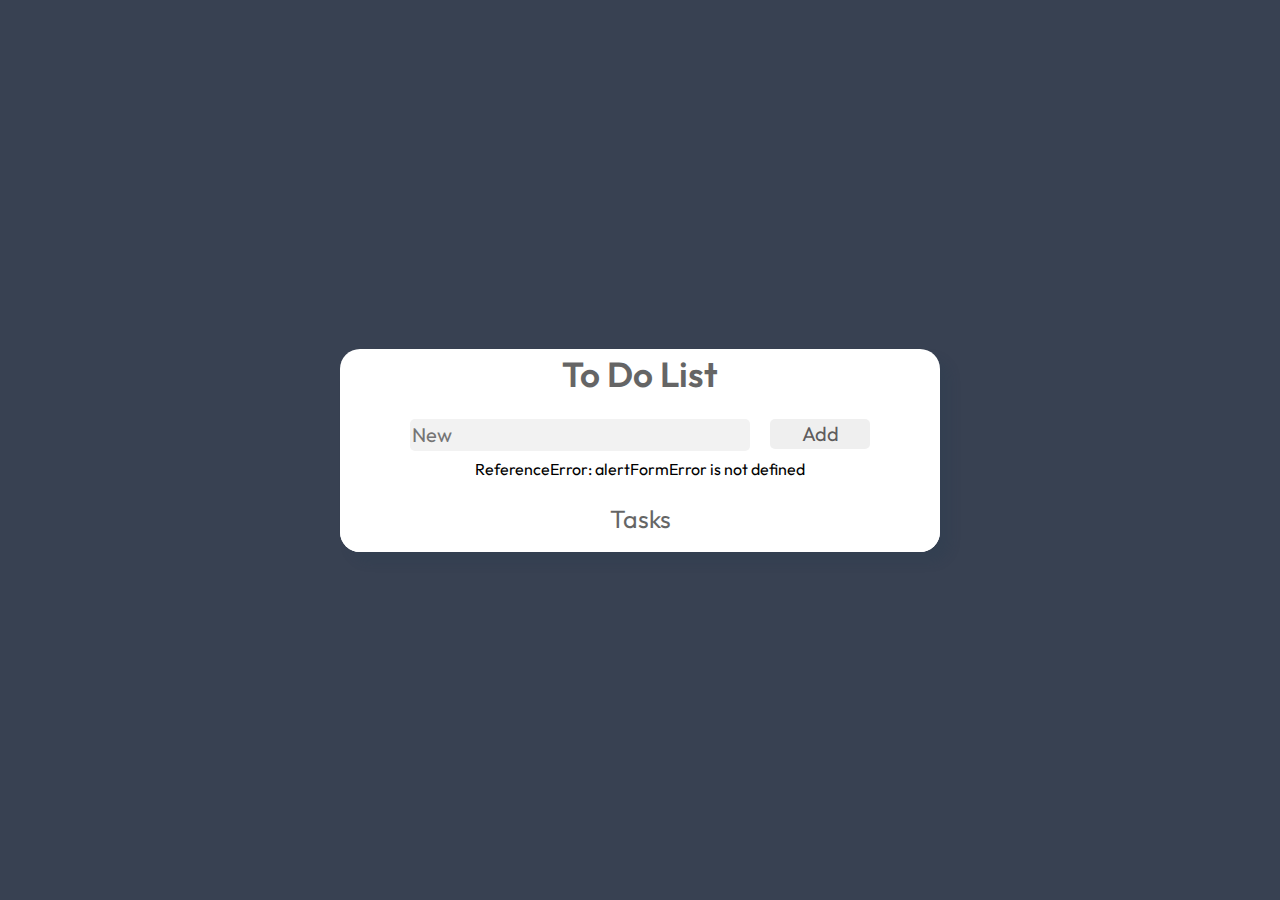
<file: index.html>
<!DOCTYPE html>
<html lang="en">
<head>
    <meta charset="UTF-8">
    <meta http-equiv="X-UA-Compatible" content="IE=edge">
    <meta name="viewport" content="width=device-width, initial-scale=1.0">
    <link rel="stylesheet" href="./css/style.css">
    <title>To do list</title>
    <meta name="description" content="Best to do list">
    <link rel="icon" href="./icons/todo.ico" type="image/x-icon">
    <!-- JavaScript -->
    <script defer src="./js/helpers.js"></script>
    <script defer src="./js/api.js"></script>
    <script defer src="./js/index.js"></script>
</head>
<body>
    <div class="container">
        <h1>To Do List</h1>
        <!-- <a href="./pages/profile.html">Profile</a> -->
        <div class="container__wrapper" id="wrapper">
            <div class="preloader">
                <div class="preloader__row">
                  <div class="preloader__item"></div>
                  <div class="preloader__item"></div>
                </div>
            </div>
            <div class="container__input">
                <input id="input" type="text" placeholder="New"/>
                <button id="addButton">Add</button>
            </div>
            <div class="container__alert">
                <h3></h3>
            </div>
            <h2>Tasks</h2>
            <ul class="container__tasks"></ul>
        </div>
       
    </div>
</body>
</html>
</file>
<file: css/style.css>
/*! normalize.css v8.0.1 | MIT License | github.com/necolas/normalize.css */
/* Document
   ========================================================================== */
/**
 * 1. Correct the line height in all browsers.
 * 2. Prevent adjustments of font size after orientation changes in iOS.
 */
@import url("https://fonts.googleapis.com/css2?family=Orbitron:wght@700&family=Outfit:wght@300;400;500;600&display=swap");
html {
  line-height: 1.15; /* 1 */
  -webkit-text-size-adjust: 100%; /* 2 */
}

/* Sections
   ========================================================================== */
/**
 * Remove the margin in all browsers.
 */
body {
  margin: 0;
}

/**
 * Render the `main` element consistently in IE.
 */
main {
  display: block;
}

/**
 * Correct the font size and margin on `h1` elements within `section` and
 * `article` contexts in Chrome, Firefox, and Safari.
 */
h1 {
  font-size: 2em;
  margin: 0.67em 0;
}

/* Grouping content
   ========================================================================== */
/**
 * 1. Add the correct box sizing in Firefox.
 * 2. Show the overflow in Edge and IE.
 */
hr {
  box-sizing: content-box; /* 1 */
  height: 0; /* 1 */
  overflow: visible; /* 2 */
}

/**
 * 1. Correct the inheritance and scaling of font size in all browsers.
 * 2. Correct the odd `em` font sizing in all browsers.
 */
pre {
  font-family: monospace, monospace; /* 1 */
  font-size: 1em; /* 2 */
}

/* Text-level semantics
   ========================================================================== */
/**
 * Remove the gray background on active links in IE 10.
 */
a {
  background-color: transparent;
}

/**
 * 1. Remove the bottom border in Chrome 57-
 * 2. Add the correct text decoration in Chrome, Edge, IE, Opera, and Safari.
 */
abbr[title] {
  border-bottom: none; /* 1 */
  text-decoration: underline; /* 2 */
  -webkit-text-decoration: underline dotted;
          text-decoration: underline dotted; /* 2 */
}

/**
 * Add the correct font weight in Chrome, Edge, and Safari.
 */
b,
strong {
  font-weight: bolder;
}

/**
 * 1. Correct the inheritance and scaling of font size in all browsers.
 * 2. Correct the odd `em` font sizing in all browsers.
 */
code,
kbd,
samp {
  font-family: monospace, monospace; /* 1 */
  font-size: 1em; /* 2 */
}

/**
 * Add the correct font size in all browsers.
 */
small {
  font-size: 80%;
}

/**
 * Prevent `sub` and `sup` elements from affecting the line height in
 * all browsers.
 */
sub,
sup {
  font-size: 75%;
  line-height: 0;
  position: relative;
  vertical-align: baseline;
}

sub {
  bottom: -0.25em;
}

sup {
  top: -0.5em;
}

/* Embedded content
   ========================================================================== */
/**
 * Remove the border on images inside links in IE 10.
 */
img {
  border-style: none;
}

/* Forms
   ========================================================================== */
/**
 * 1. Change the font styles in all browsers.
 * 2. Remove the margin in Firefox and Safari.
 */
button,
input,
optgroup,
select,
textarea {
  font-family: inherit; /* 1 */
  font-size: 100%; /* 1 */
  line-height: 1.15; /* 1 */
  margin: 0; /* 2 */
}

/**
 * Show the overflow in IE.
 * 1. Show the overflow in Edge.
 */
button,
input { /* 1 */
  overflow: visible;
}

/**
 * Remove the inheritance of text transform in Edge, Firefox, and IE.
 * 1. Remove the inheritance of text transform in Firefox.
 */
button,
select { /* 1 */
  text-transform: none;
}

/**
 * Correct the inability to style clickable types in iOS and Safari.
 */
button,
[type=button],
[type=reset],
[type=submit] {
  -webkit-appearance: button;
}

/**
 * Remove the inner border and padding in Firefox.
 */
button::-moz-focus-inner,
[type=button]::-moz-focus-inner,
[type=reset]::-moz-focus-inner,
[type=submit]::-moz-focus-inner {
  border-style: none;
  padding: 0;
}

/**
 * Restore the focus styles unset by the previous rule.
 */
button:-moz-focusring,
[type=button]:-moz-focusring,
[type=reset]:-moz-focusring,
[type=submit]:-moz-focusring {
  outline: 1px dotted ButtonText;
}

/**
 * Correct the padding in Firefox.
 */
fieldset {
  padding: 0.35em 0.75em 0.625em;
}

/**
 * 1. Correct the text wrapping in Edge and IE.
 * 2. Correct the color inheritance from `fieldset` elements in IE.
 * 3. Remove the padding so developers are not caught out when they zero out
 *    `fieldset` elements in all browsers.
 */
legend {
  box-sizing: border-box; /* 1 */
  color: inherit; /* 2 */
  display: table; /* 1 */
  max-width: 100%; /* 1 */
  padding: 0; /* 3 */
  white-space: normal; /* 1 */
}

/**
 * Add the correct vertical alignment in Chrome, Firefox, and Opera.
 */
progress {
  vertical-align: baseline;
}

/**
 * Remove the default vertical scrollbar in IE 10+.
 */
textarea {
  overflow: auto;
}

/**
 * 1. Add the correct box sizing in IE 10.
 * 2. Remove the padding in IE 10.
 */
[type=checkbox],
[type=radio] {
  box-sizing: border-box; /* 1 */
  padding: 0; /* 2 */
}

/**
 * Correct the cursor style of increment and decrement buttons in Chrome.
 */
[type=number]::-webkit-inner-spin-button,
[type=number]::-webkit-outer-spin-button {
  height: auto;
}

/**
 * 1. Correct the odd appearance in Chrome and Safari.
 * 2. Correct the outline style in Safari.
 */
[type=search] {
  -webkit-appearance: textfield; /* 1 */
  outline-offset: -2px; /* 2 */
}

/**
 * Remove the inner padding in Chrome and Safari on macOS.
 */
[type=search]::-webkit-search-decoration {
  -webkit-appearance: none;
}

/**
 * 1. Correct the inability to style clickable types in iOS and Safari.
 * 2. Change font properties to `inherit` in Safari.
 */
::-webkit-file-upload-button {
  -webkit-appearance: button; /* 1 */
  font: inherit; /* 2 */
}

/* Interactive
   ========================================================================== */
/*
 * Add the correct display in Edge, IE 10+, and Firefox.
 */
details {
  display: block;
}

/*
 * Add the correct display in all browsers.
 */
summary {
  display: list-item;
}

/* Misc
   ========================================================================== */
/**
 * Add the correct display in IE 10+.
 */
template {
  display: none;
}

/**
 * Add the correct display in IE 10.
 */
[hidden] {
  display: none;
}

html, body, div, span, applet, object, iframe,
h1, h2, h3, h4, h5, h6, p, blockquote, pre,
a, abbr, acronym, address, big, cite, code,
del, dfn, em, img, ins, kbd, q, s, samp,
small, strike, strong, sub, sup, tt, var,
b, u, i, center,
dl, dt, dd, ol, ul, li,
fieldset, form, label, legend,
table, caption, tbody, tfoot, thead, tr, th, td,
article, aside, canvas, details, embed,
figure, figcaption, footer, header, hgroup,
menu, nav, output, ruby, section, summary,
time, mark, audio, video {
  margin: 0;
  padding: 0;
  border: 0;
  font-size: 100%;
  font: inherit;
  vertical-align: baseline;
}

article, aside, details, figcaption, figure,
footer, header, hgroup, menu, nav, section {
  display: block;
}

html {
  height: 100%;
}

body {
  line-height: 1;
}

ol, ul {
  list-style: none;
}

blockquote, q {
  quotes: none;
}

blockquote:before, blockquote:after,
q:before, q:after {
  content: "";
  content: none;
}

table {
  border-collapse: collapse;
  border-spacing: 0;
}

.preloader {
  position: absolute;
  top: 0px;
  left: 0px;
  height: 100%;
  width: 100%;
  border-radius: 20px;
  background: #FFF;
  z-index: 1001;
}

.preloader__row {
  position: relative;
  top: 50%;
  left: 50%;
  width: 70px;
  height: 70px;
  margin-top: -35px;
  margin-left: -35px;
  text-align: center;
  animation: preloader-rotate 2s infinite linear;
}

.preloader__item {
  position: absolute;
  display: inline-block;
  top: 0;
  background-color: #337ab7;
  border-radius: 100%;
  width: 35px;
  height: 35px;
  animation: preloader-bounce 2s infinite ease-in-out;
}

.preloader__item:last-child {
  top: auto;
  bottom: 0;
  animation-delay: -1s;
}

@keyframes preloader-rotate {
  100% {
    transform: rotate(360deg);
  }
}
@keyframes preloader-bounce {
  0%, 100% {
    transform: scale(0);
  }
  50% {
    transform: scale(1);
  }
}
.loaded_hiding .preloader {
  transition: 0.3s opacity;
  opacity: 0;
}

.loaded .preloader {
  display: none;
}

.done {
  text-decoration: line-through;
  color: #a5a5a5;
}

.container__wrapper {
  position: relative;
  position: relative;
  width: 600px;
  background: #FFF;
  border-radius: 20px;
  display: flex;
  justify-content: start;
  align-items: center;
  flex-direction: column;
}

body {
  min-height: 100%;
  display: block;
  display: flex;
  align-items: center;
  justify-content: center;
  font-family: "Outfit", "sans-serif";
  background: #384152;
}
body .container {
  position: relative;
  width: 600px;
  background: #FFF;
  border-radius: 20px;
  display: flex;
  justify-content: start;
  align-items: center;
  flex-direction: column;
  box-shadow: 10px 10px 11px 0px rgba(34, 60, 80, 0.2);
}
body .container h1 {
  margin-bottom: 20px;
  font-size: 35px;
  line-height: 50px;
  font-weight: 600;
  opacity: 0.6;
}
body .container a {
  position: absolute;
  top: 10px;
  right: 20px;
  font-size: 20px;
  text-decoration: none;
  color: #504e4e;
  cursor: pointer;
}
body .container .container__input {
  width: 80%;
  display: flex;
  justify-content: space-around;
  margin-bottom: 10px;
  font-size: 20px;
  -webkit-user-select: none;
     -moz-user-select: none;
          user-select: none;
}
body .container .container__input input {
  border: none;
  background: #F2F2F2;
  width: 70%;
  height: 30px;
  border-radius: 5px;
  transition: 0.4s ease;
}
body .container .container__input input:focus-visible {
  top: 2px;
  outline: none;
  background: #d1cdcd;
}
body .container .container__input button {
  position: relative;
  border: none;
  color: #5e5c5c;
  height: 30px;
  width: 100px;
  border-radius: 5px;
  font-size: 20px;
  transition: all 0.4s ease;
  -webkit-user-select: none;
     -moz-user-select: none;
          user-select: none;
  cursor: pointer;
}
body .container .container__input button:active {
  top: 2px;
  background: #d1cdcd;
}
body .container h2 {
  margin-bottom: 20px;
  font-size: 25px;
  font-weight: 400;
  opacity: 0.6;
}
body .container .container__tasks {
  width: 75%;
  font-size: 20px;
  line-height: 30px;
  color: #504e4e;
}
body .container .container__tasks li {
  margin-bottom: 15px;
  border-bottom: 1px solid #000;
  border-color: #6d6b6b;
  display: flex;
  justify-content: space-between;
}
body .container .container__tasks li span {
  -webkit-user-select: none;
     -moz-user-select: none;
          user-select: none;
  cursor: pointer;
}
body .container .container__tasks li img {
  -webkit-user-select: none;
     -moz-user-select: none;
          user-select: none;
  cursor: pointer;
}
body .container .container__alert {
  visibility: hidden;
  margin-bottom: 30px;
}
</file>
